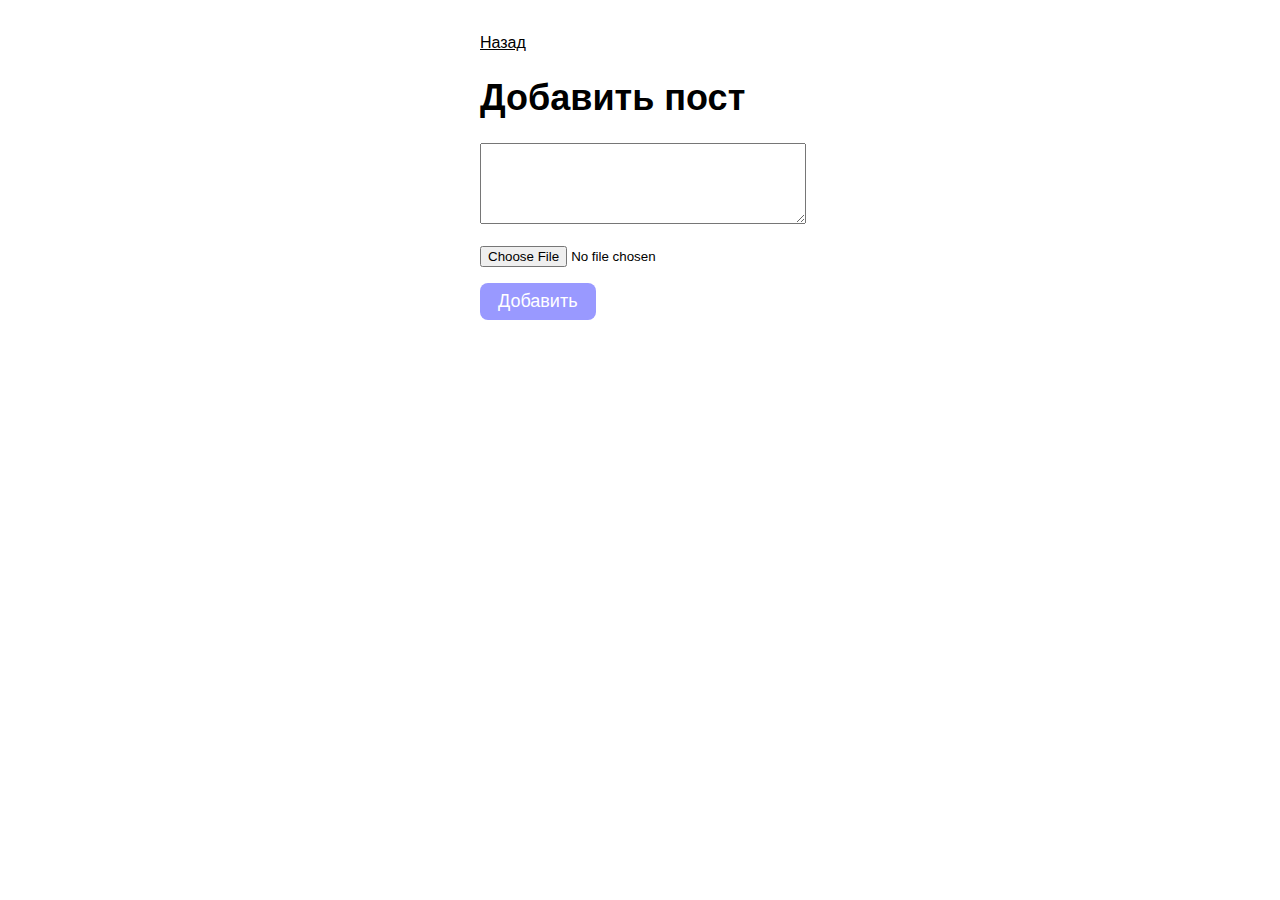
<file: templates/post_form.html>
<!DOCTYPE html>
<html lang="ru">
<head>
    <meta charset="UTF-8">
    <title>Добавить пост</title>
    <link rel="stylesheet" href="/static/style.css">
</head>
<body>
<main>

    <a href="/" class="link">Назад</a>

    <h1>Добавить пост</h1>

    <form action="/post" method="POST" enctype="multipart/form-data">
        <div>
            <textarea name="content" rows="5" ></textarea>
        </div>
        <div>
            <input type="file" name="picture">
        </div>
        <div>
            <input type="submit" value="Добавить" class="button">
        </div>
    </form>


</main>
</body>
</html>
</file>
<file: static/style.css>
/* Селекторы по тегам */

body {
    font-family: arial;
    font-size: 18px;
    }
.tag-search{
    color: black;
    font-style: italic;
    font-weight: bold;
    margin-right: 12px;
    margin-bottom: 12px;
    }
.tag-posts{
    color: black;
    font-style: italic;
    font-weight: bold;
    margin-right: 12px;
    margin-bottom: 12px;
    margin-top: 12px;
    position: relative;
    left: 20%;
    }

main {
    margin: 32px auto;
    width: 320px;
}

hr {
    margin: 24px 0;
}

select {
    padding: 12px 10px;
    background-color: #ddd;
    margin-right: 24px;
    border:none;
    border-radius: 8px;
    font-size: 18px;
}

textarea {
    width: 100%;
    margin-bottom: 16px;
}

input[type=file] {

    margin-bottom: 16px;


}

a {
    color: black;
    font-size: 16px;
}

/* Селекторы по классам */

.button {
    background-color: #9999FF;
    padding: 8px 18px;
    text-decoration: none;
    color: white;
    border:none;
    border-radius: 8px;
    font-size: 18px;

}
</file>
